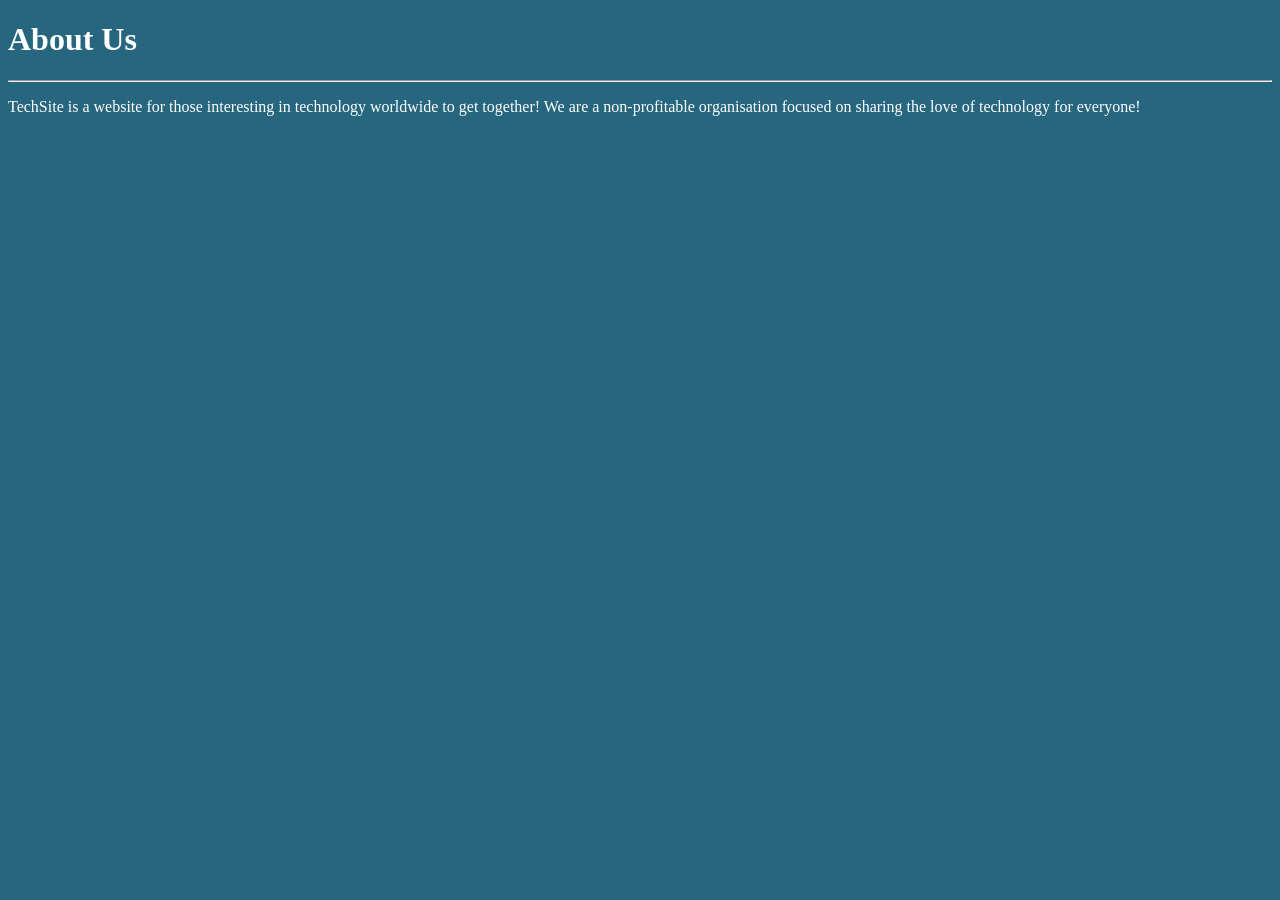
<file: about.html>
<!DOCTYPE html>
<html lang="en">
<head>
    <meta charset="UTF-8">
    <meta name="viewport" content="width=device-width, initial-scale=1.0">
    <title>About Site</title>
    <link ref="stylesheet" href="style.css">
</head>
<body style="background-color: #26667F; color: white;">
    <h1>About Us</h1>
    <hr>

    <p>TechSite is a website for those interesting in technology worldwide to get together! We are a non-profitable organisation focused on sharing the love of technology for everyone!</p>
</body>
</html>
</file>
<file: style.css>
/* styles.css */

/* Style for the entire body of the webpage */
body {
  font-family: Arial, sans-serif; /* Sets font */
  margin: 0; /* Removes default margin */
  padding: 0; /* Removes default padding */
  background-color: #f0f4f7; /* Light background color */
}

/* Style for the header section */
/* Style for the header section */
.header {
  text-align: center; /* Center text */
  margin: 1% 20%; /* Reduced horizontal margin */
  background-color: #c14b36; /* Teal background */
  color: #ffffff; /* White text */
  padding: 15px; /* Reduced padding to make header less tall */
  border-radius: 8px; /* Rounded corners */
}

.header h1 {
  font-size: 30px; /* Smaller font size for a more compact look */
  margin: 0; /* Remove default margin */
}


/* Style for the gallery container */
.gallery-container {
  display: flex; /* Use flexbox layout */
  flex-wrap: wrap; /* Allow wrapping of items */
  gap: 10px; /* Space between images */
  justify-content: center; /* Center gallery items */
}

/* Style for each gallery item */
.gallery {
  margin: 5px; /* Margin around each item */
  border: 1px solid #ccc; /* Border color */
  width: 700px; /* Fixed width of each image container */
}

.gallery:hover {
  border: 4px solid #499286; /* Darker border on hover */
  transition: 0.3s;
}

/* Style for images within gallery items */
.gallery img {
  width: 100%; /* Full width of container */
  height: 100%px; /* Fixed height */
  object-fit: cover; /* Cover the container without distortion */
}

.desc {
  padding: 15px; /* Padding inside the description */
  text-align: center; /* Center text */
}
</file>
